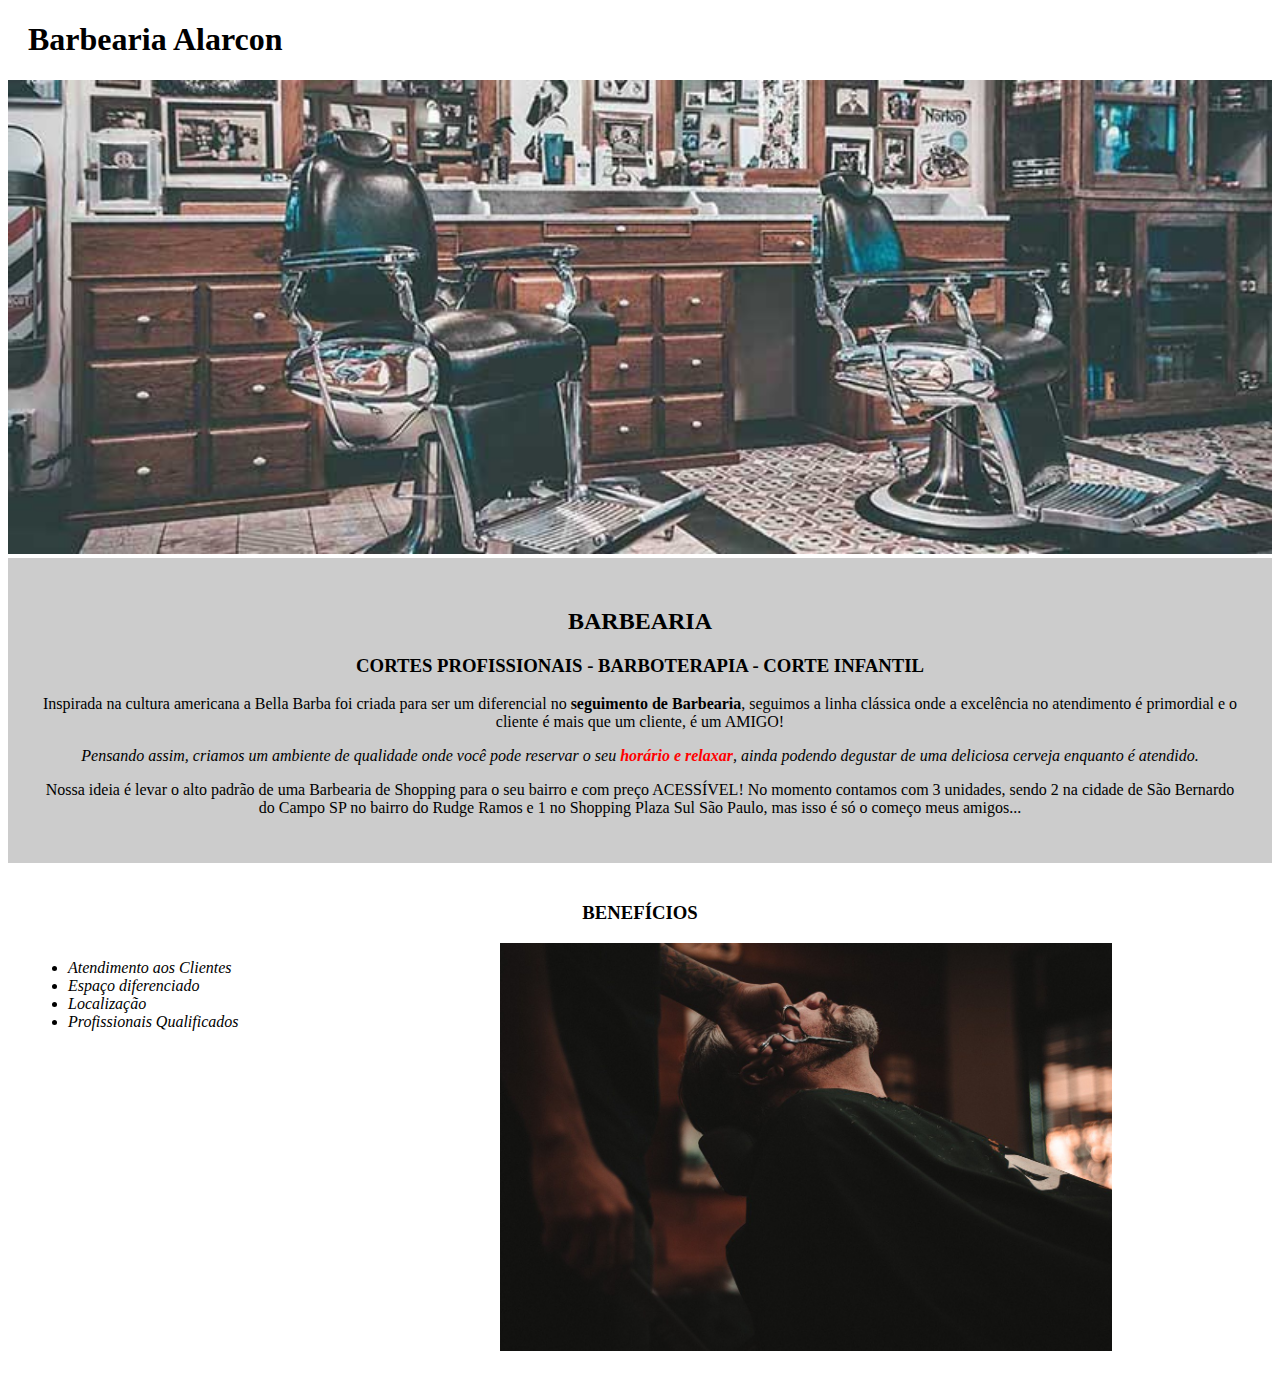
<file: site-barbearia-main/site-barbearia-main/ProjetoSite/index.html>
<!DOCTYPE html>
<html lang="pt-br">
	<head>
		<meta charset="utf-8">
		<meta name="viewport" content="width=device-width, initial-scale=1">
		<title>Corte e Barba | Barbearia Thier | Pinheiros - SP | thieralarcon@gmail.com </title>
		<link rel="stylesheet" href="css/style.css">

		
	</head>
	<body>
		<header>
			<h1 class="titulo-principal">Barbearia Alarcon</h1>
		</header>	
		<img id="banner" src="img/banner.jpg">
		<div class="principal">
			<h2 class="titulo-centtralizado">BARBEARIA</h2>
			<h3 class="titulo-centtralizado">CORTES PROFISSIONAIS - BARBOTERAPIA - CORTE INFANTIL</h3>

			<p id="missão"> Inspirada na cultura americana a Bella Barba foi criada para ser um diferencial no <strong>seguimento de Barbearia</strong>, seguimos a linha clássica onde a excelência no atendimento é primordial e o cliente é mais que um cliente, é um AMIGO!</p>

			<p><em>Pensando assim, criamos um ambiente de qualidade onde você pode reservar o seu <strong>horário e relaxar</strong>, ainda podendo degustar de uma deliciosa cerveja enquanto é atendido.</em></p>

			<P>Nossa ideia é levar o alto padrão de uma Barbearia de Shopping para o seu bairro e com preço ACESSÍVEL! No momento contamos com 3 unidades, sendo 2 na cidade de São Bernardo do Campo SP no bairro do Rudge Ramos e 1 no Shopping Plaza Sul São Paulo, mas isso é só o começo meus amigos...</P>
		</div>

		<div class="beneficios">
			<h3 class="titulo-centtralizado">BENEFÍCIOS</h3>

			<ul>
				<li class="itens">Atendimento aos Clientes</li>
				<li class="itens">Espaço diferenciado</li>
				<li class="itens">Localização</li>
				<li class="itens">Profissionais Qualificados</li>
			</ul>
			<img src="img/beneficios.jpg" class="imgbeneficios">

		</div>

	</body>
</html>
</file>
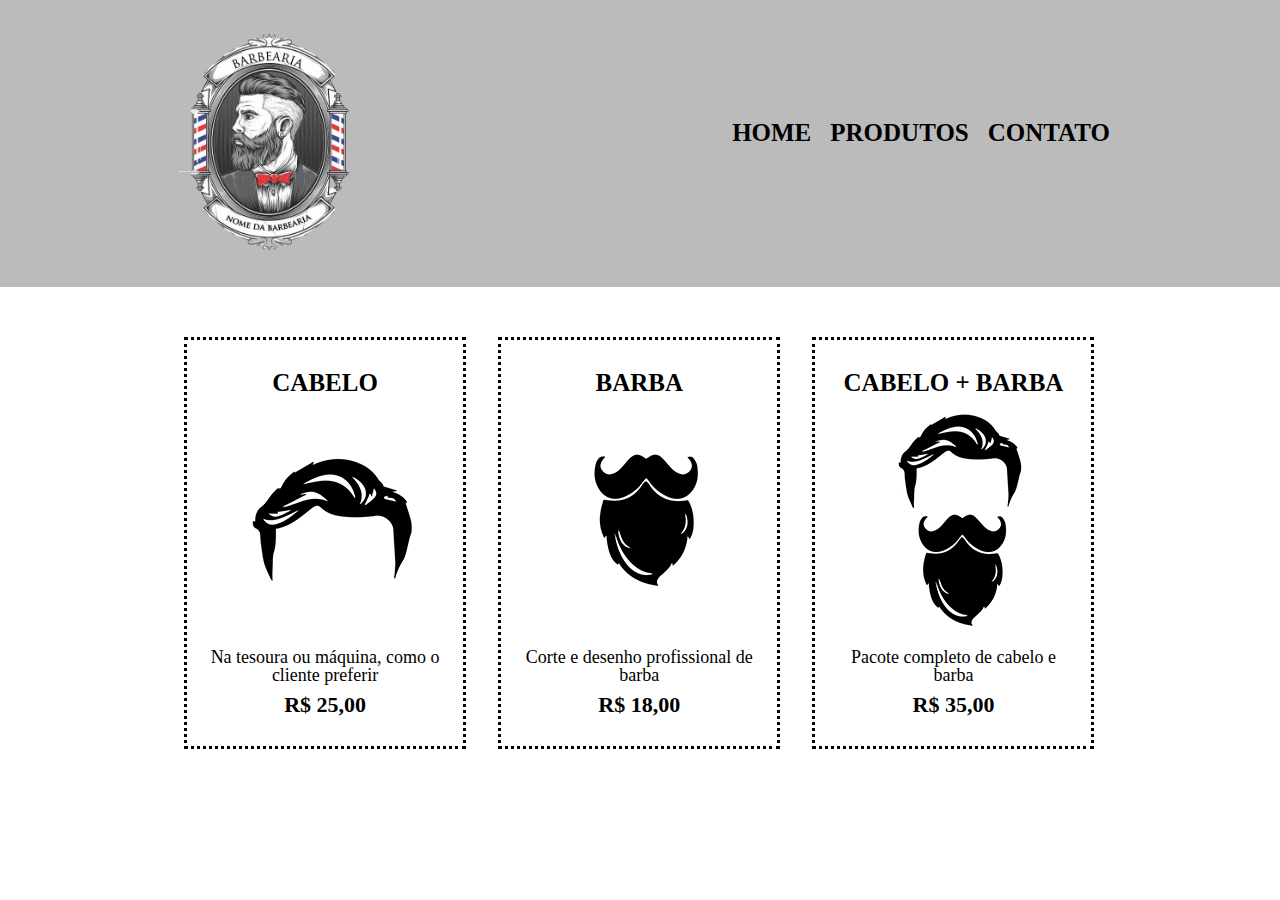
<file: site-barbearia-main/site-barbearia-main/ProjetoSite/produtos.html>
<!DOCTYPE html>
<html>
	<head>
	<meta charset="UTF-8">
	<title>Produtos - Barbearia Alarcon</title>
	<link rel="stylesheet" href="reset.css">
	<link rel="stylesheet" href="produtos.css">

	</head>
	<body>
		<header>
			<div class="caixa">
				<h1 ><img id="logo" src="img/logo01.png"></h1>

				<nav>
					<ul class="navegacao">
						<li><a href="index.html">Home</a></li>
						<li><a href="produtos.html">Produtos</a></li>
						<li><a href="contato.html">Contato</a></li>
					</ul>
				</nav>	
			</div>
		</header>

		<main>
			<ul class="produtos">
				<li>
					<h2>cabelo</h2>
					<img src="img/cabelo.jpg">
					<p class="produto-descricao">Na tesoura ou máquina, como o cliente preferir</p>
					<p class="produto-preco">R$ 25,00</p>
				</li>
				<li>
					<h2>barba</h2>
					<img src="img/barba.jpg">
					<p class="produto-descricao">Corte e desenho profissional de barba</p>
					<p class="produto-preco">R$ 18,00</p>
				</li>
				<li>
					<h2>cabelo + barba</h2>
					<img src="img/cabelo+barba.jpg">
					<p class="produto-descricao">Pacote completo de cabelo e barba</p>
					<p class="produto-preco">R$ 35,00</p>
				</li>
			</ul>
		</main>
	</body>

</html>
</file>
<file: site-barbearia-main/site-barbearia-main/ProjetoSite/css/style.css>
body {
	
}

#banner {
	width: 100%;
}

.principal {
	background: #CCCCCC;
	padding: 30px;
}

.titulo-principal {
	padding-left: 20px;
}

.titulo-centtralizado {
	text-align: center
}

p {	
	text-align: center;	
}

#missao{
	font-size: 30px
}

em strong {
	color: #FF0000;
}

.beneficios {
	background: #FFFFFF;
	padding: 20px;
}



ul{
	display: inline-block;
	vertical-align: top;
	width: 20%;
	margin-right: 15%;
}

.itens {
	font-style: italic;
}

.imgbeneficios{
	width: 50%;
}
</file>
<file: site-barbearia-main/site-barbearia-main/ProjetoSite/produtos.css>
header{
	background: #BBBBBB;
	padding: 20px 0;
}

#logo {
	width: 20%;
}

.caixa{
	width: 940px;
	position: relative;
	margin: 0 auto;


}

nav {
	position: absolute;
	top: 100px;
	right: 0;

}

nav li {
display: inline;
margin: 0 0 0 15px;
}

nav a {
	text-transform: uppercase;
	color: #000000;
	font-weight: bold;
	font-size: 25px;
	text-decoration: none;

}

.produtos {
	width: 940px;
	margin: 0 auto;
	padding: 50px 0;
	background: yello;
}

.produtos li {
	display: inline-block;
	text-align: center;
	width: 30%;
	vertical-align: top;
	background: CCCCCC;
	margin: 0 1.5%;
	padding: 30px 20px;
	box-sizing: border-box;
	border: 3px dotted #000000;

}

.produtos h2 {
	font-size: 25px;
	font-weight: bold;
	background: r;
	text-transform: uppercase;
}

.produto-descricao {
	font-size: 18px;

}

.produto-preco {
	font-size: 22px;
	font-weight: bold;
	margin-top: 10px;
	background: b;
}
</file>
